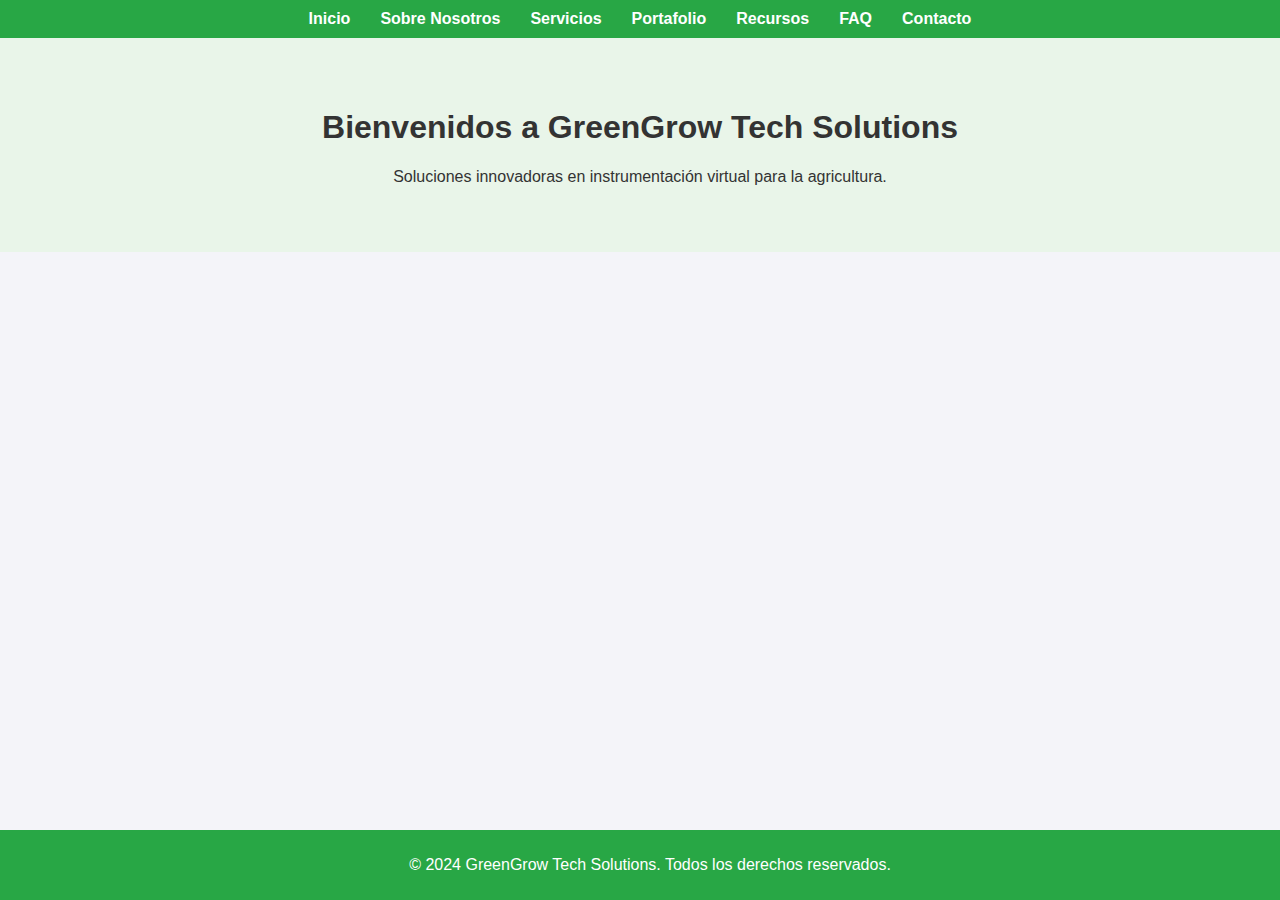
<file: index.html>
<!DOCTYPE html>
<html lang="es">
<head>
    <meta charset="UTF-8">
    <meta name="viewport" content="width=device-width, initial-scale=1.0">
    <title>GreenGrow Tech Solutions</title>
    <link rel="stylesheet" href="css/style.css">
</head>
<body>
    <header>
        <nav>
            <ul>
                <li><a href="index.html">Inicio</a></li>
                <li><a href="sobre-nosotros.html">Sobre Nosotros</a></li>
                <li><a href="servicios.html">Servicios</a></li>
                <li><a href="portafolio.html">Portafolio</a></li>
                <li><a href="recursos.html">Recursos</a></li>
                <li><a href="faq.html">FAQ</a></li>
                <li><a href="contacto.html">Contacto</a></li>
            </ul>
        </nav>
    </header>

    <section class="hero">
        <h1>Bienvenidos a GreenGrow Tech Solutions</h1>
        <p>Soluciones innovadoras en instrumentación virtual para la agricultura.</p>
    </section>

    <footer>
        <p>&copy; 2024 GreenGrow Tech Solutions. Todos los derechos reservados.</p>
    </footer>
</body>
</html>
</file>
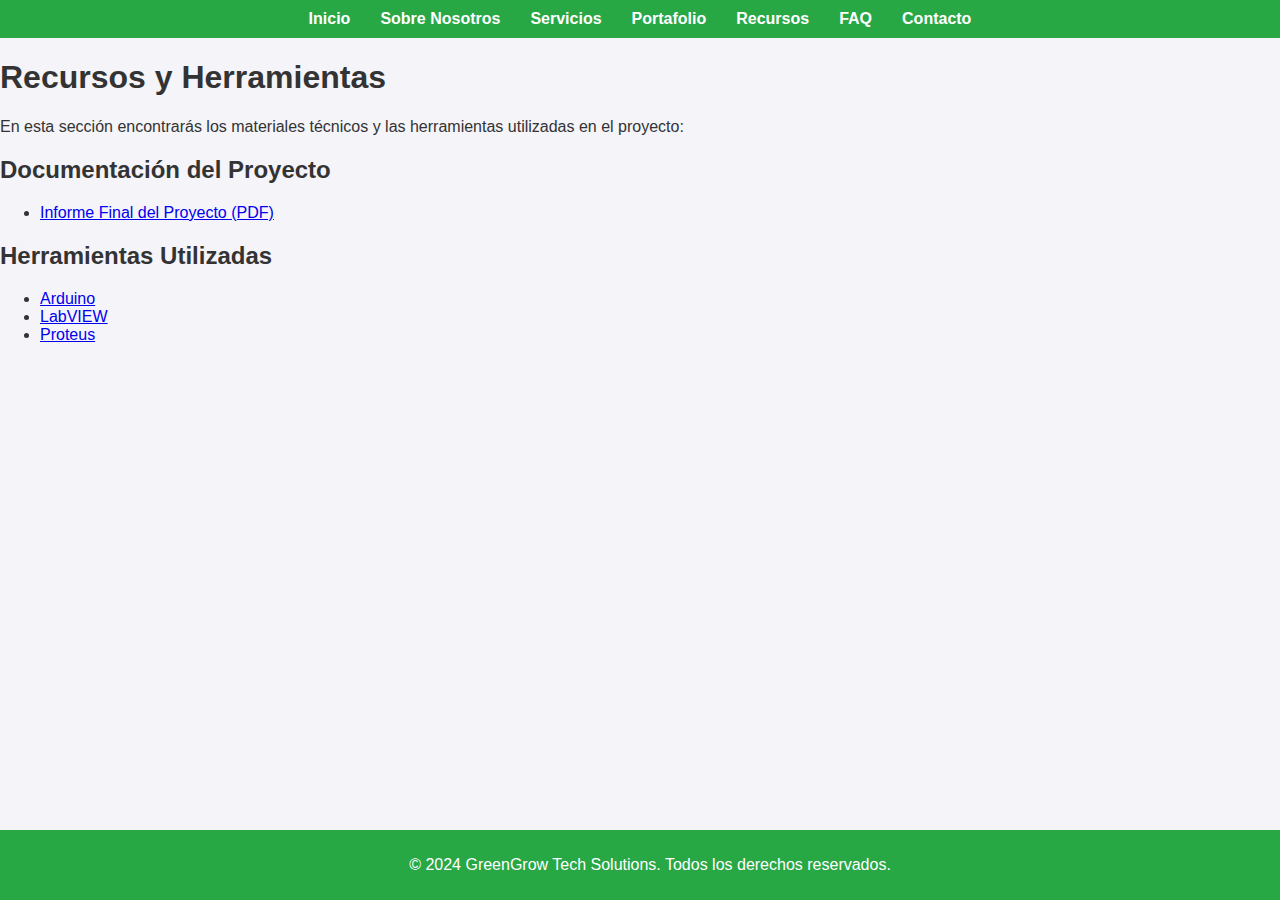
<file: recursos.html>
<!DOCTYPE html>
<html lang="es">
<head>
    <meta charset="UTF-8">
    <meta name="viewport" content="width=device-width, initial-scale=1.0">
    <title>Recursos</title>
    <link rel="stylesheet" href="css/style.css">
</head>
<body>
    <header>
        <nav>
            <ul>
                <li><a href="index.html">Inicio</a></li>
                <li><a href="sobre-nosotros.html">Sobre Nosotros</a></li>
                <li><a href="servicios.html">Servicios</a></li>
                <li><a href="portafolio.html">Portafolio</a></li>
                <li><a href="recursos.html">Recursos</a></li>
                <li><a href="faq.html">FAQ</a></li>
                <li><a href="contacto.html">Contacto</a></li>
            </ul>
        </nav>
    </header>

    <section>
        <h1>Recursos y Herramientas</h1>
        <p>En esta sección encontrarás los materiales técnicos y las herramientas utilizadas en el proyecto:</p>

        <h2>Documentación del Proyecto</h2>
        <ul>
            <li><a href="documentos/Proyecto_GreenGrow.pdf" target="_blank">Informe Final del Proyecto (PDF)</a></li>
        </ul>

        <h2>Herramientas Utilizadas</h2>
        <ul>
            <li><a href="https://www.arduino.cc/" target="_blank">Arduino</a></li>
            <li><a href="https://www.labview.com/" target="_blank">LabVIEW</a></li>
            <li><a href="https://www.proteus.com/" target="_blank">Proteus</a></li>
        </ul>
    </section>

    <footer>
        <p>&copy; 2024 GreenGrow Tech Solutions. Todos los derechos reservados.</p>
    </footer>
</body>
</html>
</file>
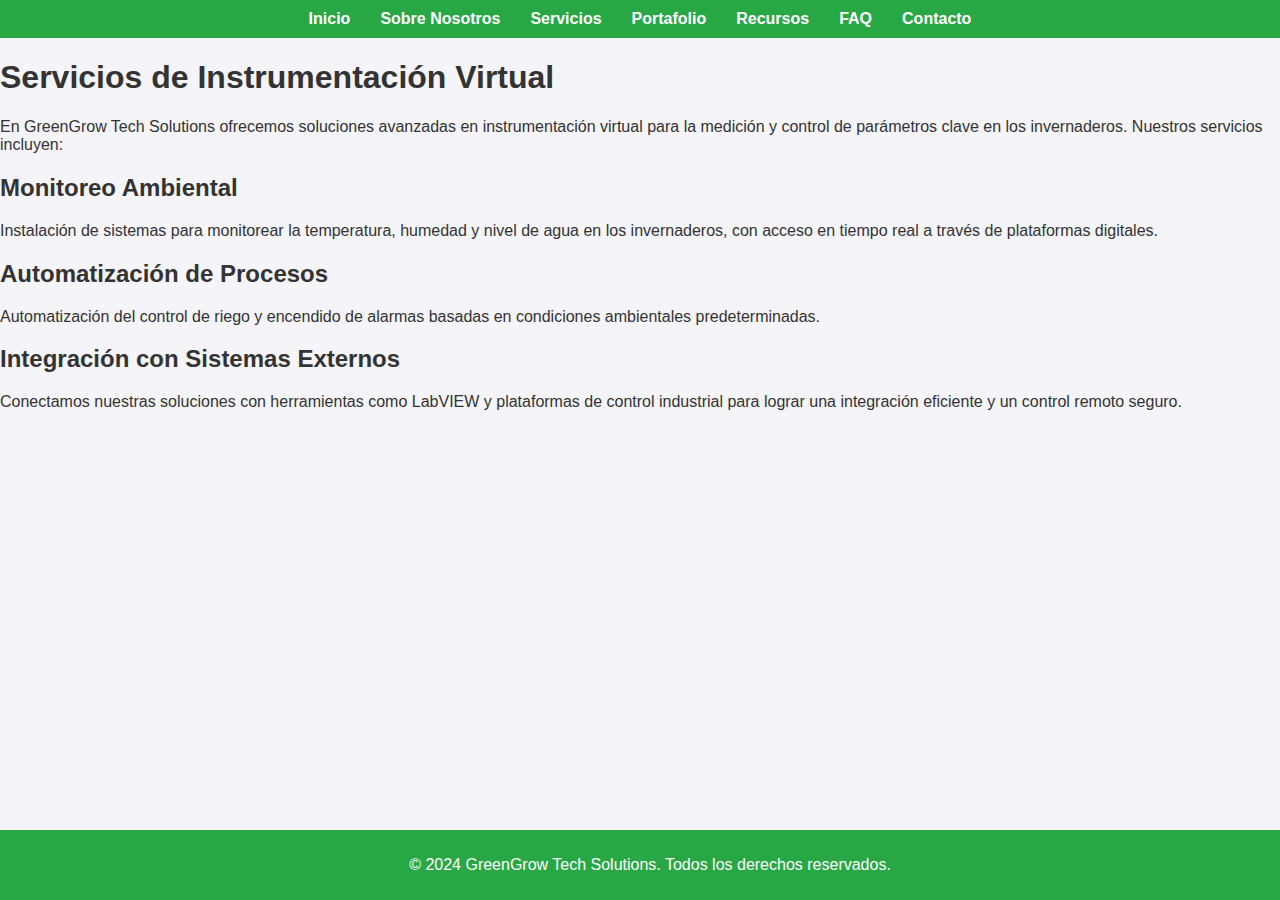
<file: servicios.html>
<!DOCTYPE html>
<html lang="es">
<head>
    <meta charset="UTF-8">
    <meta name="viewport" content="width=device-width, initial-scale=1.0">
    <title>Servicios</title>
    <link rel="stylesheet" href="css/style.css">
</head>
<body>
    <header>
        <nav>
            <ul>
                <li><a href="index.html">Inicio</a></li>
                <li><a href="sobre-nosotros.html">Sobre Nosotros</a></li>
                <li><a href="servicios.html">Servicios</a></li>
                <li><a href="portafolio.html">Portafolio</a></li>
                <li><a href="recursos.html">Recursos</a></li>
                <li><a href="faq.html">FAQ</a></li>
                <li><a href="contacto.html">Contacto</a></li>
            </ul>
        </nav>
    </header>

    <section>
        <h1>Servicios de Instrumentación Virtual</h1>
        <p>En GreenGrow Tech Solutions ofrecemos soluciones avanzadas en instrumentación virtual para la medición y control de parámetros clave en los invernaderos. Nuestros servicios incluyen:</p>

        <h2>Monitoreo Ambiental</h2>
        <p>Instalación de sistemas para monitorear la temperatura, humedad y nivel de agua en los invernaderos, con acceso en tiempo real a través de plataformas digitales.</p>

        <h2>Automatización de Procesos</h2>
        <p>Automatización del control de riego y encendido de alarmas basadas en condiciones ambientales predeterminadas.</p>

        <h2>Integración con Sistemas Externos</h2>
        <p>Conectamos nuestras soluciones con herramientas como LabVIEW y plataformas de control industrial para lograr una integración eficiente y un control remoto seguro.</p>
    </section>

    <footer>
        <p>&copy; 2024 GreenGrow Tech Solutions. Todos los derechos reservados.</p>
    </footer>
</body>
</html>
</file>
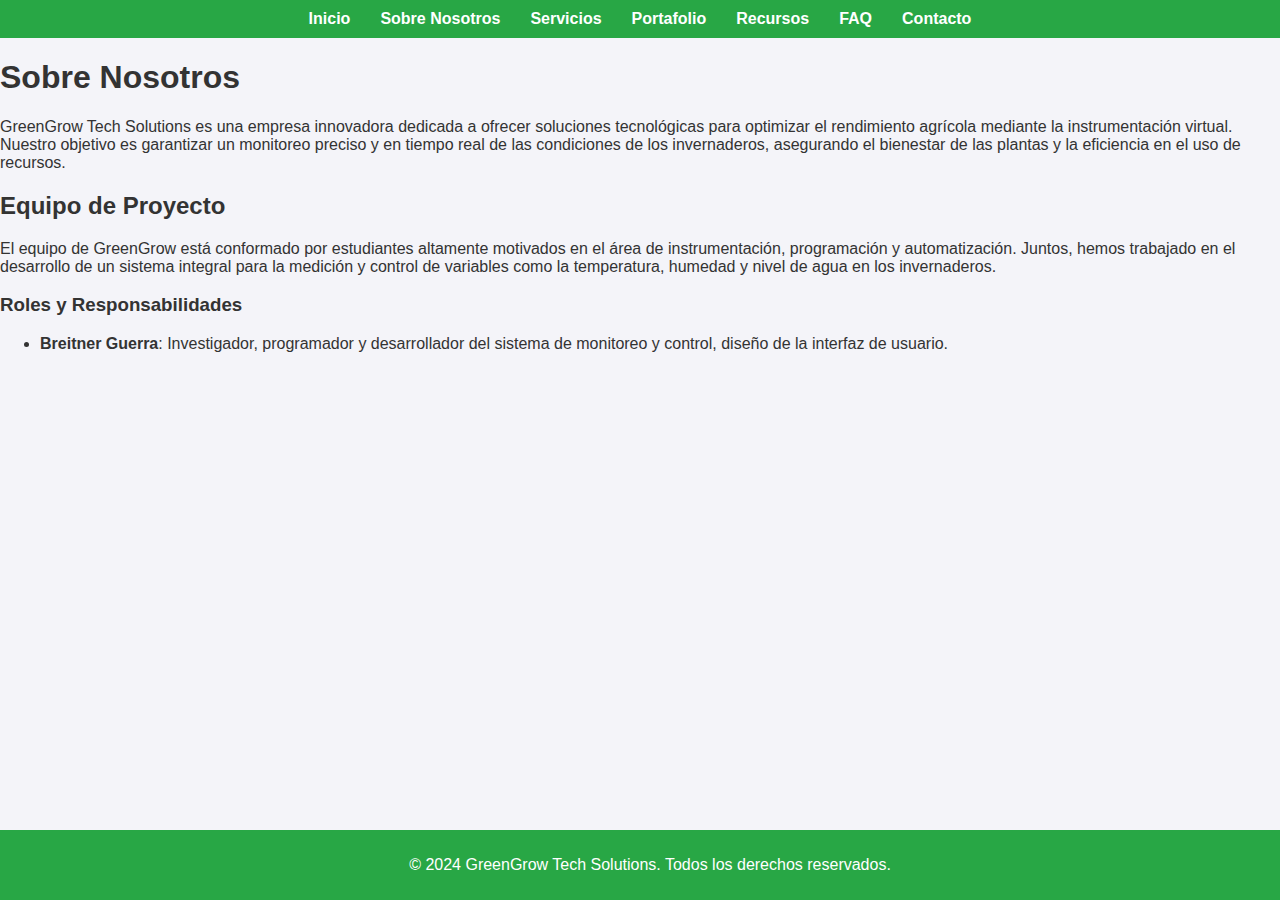
<file: sobre-nosotros.html>
<!DOCTYPE html>
<html lang="es">
<head>
    <meta charset="UTF-8">
    <meta name="viewport" content="width=device-width, initial-scale=1.0">
    <title>Sobre Nosotros</title>
    <link rel="stylesheet" href="css/style.css">
</head>
<body>
    <header>
        <nav>
            <ul>
                <li><a href="index.html">Inicio</a></li>
                <li><a href="sobre-nosotros.html">Sobre Nosotros</a></li>
                <li><a href="servicios.html">Servicios</a></li>
                <li><a href="portafolio.html">Portafolio</a></li>
                <li><a href="recursos.html">Recursos</a></li>
                <li><a href="faq.html">FAQ</a></li>
                <li><a href="contacto.html">Contacto</a></li>
            </ul>
        </nav>
    </header>

    <section>
        <h1>Sobre Nosotros</h1>
        <p>GreenGrow Tech Solutions es una empresa innovadora dedicada a ofrecer soluciones tecnológicas para optimizar el rendimiento agrícola mediante la instrumentación virtual. Nuestro objetivo es garantizar un monitoreo preciso y en tiempo real de las condiciones de los invernaderos, asegurando el bienestar de las plantas y la eficiencia en el uso de recursos.</p>

        <h2>Equipo de Proyecto</h2>
        <p>El equipo de GreenGrow está conformado por estudiantes altamente motivados en el área de instrumentación, programación y automatización. Juntos, hemos trabajado en el desarrollo de un sistema integral para la medición y control de variables como la temperatura, humedad y nivel de agua en los invernaderos.</p>

        <h3>Roles y Responsabilidades</h3>
        <ul>
            <li><strong>Breitner Guerra</strong>: Investigador, programador y desarrollador del sistema de monitoreo y control, diseño de la interfaz de usuario.</li>
            
        </ul>
    </section>

    <footer>
        <p>&copy; 2024 GreenGrow Tech Solutions. Todos los derechos reservados.</p>
    </footer>
</body>
</html>
</file>
<file: css/style.css>
body {
    font-family: Arial, sans-serif;
    margin: 0;
    padding: 0;
    background-color: #f4f4f9;
    color: #333;
}

header {
    background: #28a745;
    color: #fff;
    padding: 10px 20px;
}

nav ul {
    list-style: none;
    padding: 0;
    margin: 0;
    display: flex;
    justify-content: center;
}

nav ul li {
    margin: 0 15px;
}

nav ul li a {
    color: #fff;
    text-decoration: none;
    font-weight: bold;
}

.hero {
    text-align: center;
    padding: 50px;
    background: #e9f5e9;
}

footer {
    text-align: center;
    padding: 10px;
    background: #28a745;
    color: #fff;
    position: fixed;
    width: 100%;
    bottom: 0;
}
</file>
